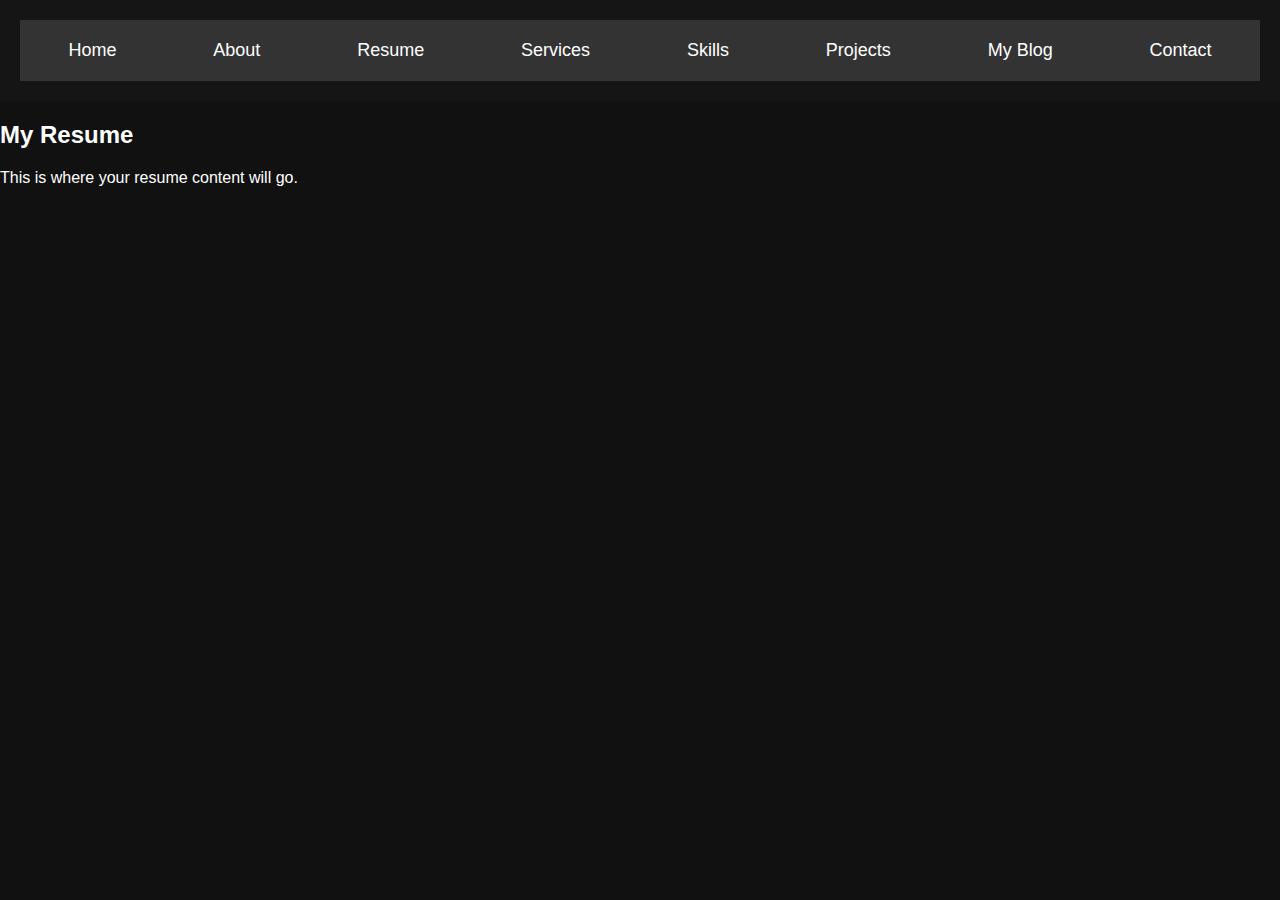
<file: resume.html>
<!DOCTYPE html>
<html lang="en">
<head>
    <meta charset="UTF-8">
    <meta name="viewport" content="width=device-width, initial-scale=1.0">
    <title>Shreyas Sangalad - Resume</title>
    <link rel="stylesheet" href="css/style.css">
</head>
<body>
    <header>
        <nav class="navbar">
            <ul>
                <li><a href="index.html">Home</a></li>
                <li><a href="about.html">About</a></li>
                <li><a href="resume.html">Resume</a></li>
                <li><a href="services.html">Services</a></li>
                <li><a href="skills.html">Skills</a></li>
                <li><a href="projects.html">Projects</a></li>
                <li><a href="blog.html">My Blog</a></li>
                <li><a href="contact.html">Contact</a></li>
            </ul>
        </nav>
    </header>

    <section class="resume">
        <div class="container">
            <h2>My Resume</h2>
            <p>This is where your resume content will go.</p>
        </div>
    </section>
</body>
</html>
</file>
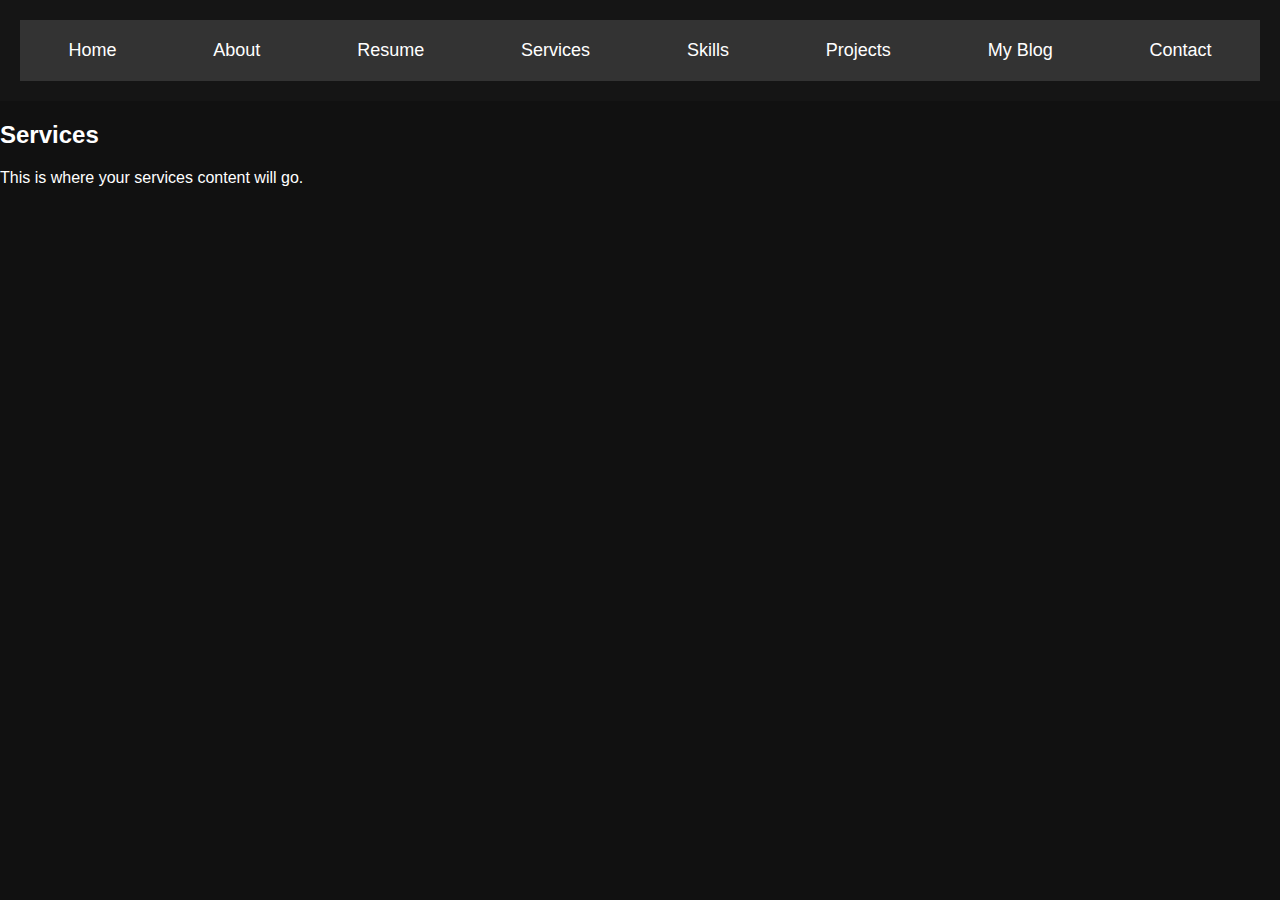
<file: services.html>
<!DOCTYPE html>
<html lang="en">
<head>
    <meta charset="UTF-8">
    <meta name="viewport" content="width=device-width, initial-scale=1.0">
    <title>Shreyas Sangalad - Services</title>
    <link rel="stylesheet" href="css/style.css">
</head>
<body>
    <header>
        <nav class="navbar">
            <ul>
                <li><a href="index.html">Home</a></li>
                <li><a href="about.html">About</a></li>
                <li><a href="resume.html">Resume</a></li>
                <li><a href="services.html">Services</a></li>
                <li><a href="skills.html">Skills</a></li>
                <li><a href="projects.html">Projects</a></li>
                <li><a href="blog.html">My Blog</a></li>
                <li><a href="contact.html">Contact</a></li>
            </ul>
        </nav>
    </header>

    <section class="services">
        <div class="container">
            <h2>Services</h2>
            <p>This is where your services content will go.</p>
        </div>
    </section>
</body>
</html>
</file>
<file: css/style.css>
/* General Styles */
body {
    margin: 0;
    padding: 0;
    font-family: 'Poppins', sans-serif;
    background-color: #000;
    color: #fff;
}

/* Header Section */
.header {
    background-color: #0d0d0d;
    padding: 80px 20px;
}

.header-container {
    display: flex;
    justify-content: space-around;
    align-items: center;
}

.header-text {
    max-width: 50%;
}

.header h1 {
    font-size: 48px;
    margin: 0;
}

.header h1 span {
    color: #f5a623;
}

.header p {
    font-size: 24px;
    margin-top: 10px;
}

.button-group {
    margin-top: 30px;
}

.button-group .btn {
    padding: 10px 30px;
    color: #fff;
    background-color: #f5a623;
    border: none;
    border-radius: 5px;
    text-decoration: none;
    margin: 0 10px;
}

.btn.hire-me {
    background-color: #f5a623;
}

.btn.my-works {
    background-color: #000;
    border: 1px solid #f5a623;
}

/* Header Image */
.header-image img {
    width: 300px; 
}

/* Navigation Bar */
.navbar {
    
    background-color: #151515;
    padding: 20px;
    text-align: center;
}

.navbar ul {
    list-style-type: none;
    margin: 0;
    padding: 0;
}

.navbar ul li {
    display: inline;
    margin: 0 15px;
}

.navbar ul li a {
    color: #fff;
    text-decoration: none;
    font-size: 18px;
}

/* About Section */
.about {
    padding: 60px 20px;
    background-color: #0d0d0d;
    text-align: center;
}

.about h2 {
    font-size: 36px;
    margin-bottom: 30px;
}

.about-content {
    display: flex;
    justify-content: center;
    align-items: center;
}

.profile-image img { 
    width: 250px;
    height: 250px;
}

.about-details {
    margin-left: 30px;
}

.about-details p {
    font-size: 18px;
    margin: 5px 0;
}

.about-details .btn {
    margin-top: 20px;
    padding: 10px 20px;
    background-color: #f5a623;
    border: none;
    color: #fff;
    text-decoration: none;
    border-radius: 5px;
}


/* Skills Section */
.skills {
    background-color: #0d0d0d;
    padding: 60px 20px;
    text-align: center;
}

.skills h2 {
    font-size: 36px;
    margin-bottom: 30px;
}

.skills-grid {
    display: grid;
    grid-template-columns: repeat(2, 1fr);
    gap: 20px;
}

.skill {
    font-size: 18px;
}

.progress {
    background-color: #333;
    border-radius: 25px;
    height: 15px;
    margin-top: 5px;
    overflow: hidden;
}

.progress-bar {
    height: 100%;
    background-color: #f5a623;
    border-radius: 25px;
}



/* General styling */
body {
    font-family: 'Arial', sans-serif;
    margin: 0;
    padding: 0;
    background-color: #111;
    color: white;
}

.navbar ul {
    list-style-type: none;
    display: flex;
    justify-content: space-around;
    background-color: #333;
    padding: 10px 0;
}

.navbar ul li a {
    color: white;
    text-decoration: none;
    padding: 10px 20px;
    display: block;
}

.navbar ul li a:hover {
    background-color: #444;
}

.header {
    display: flex;
    justify-content: space-between;
    align-items: center;
    padding: 50px;
}

.header-container {
    max-width: 1200px;
    margin: 0 auto;
    display: flex;
    align-items: center;
}

.header-image img {
    max-width: 400px;
}

.btn {
    background-color: #f0a500;
    padding: 10px 20px;
    color: #fff;
    text-decoration: none;
    margin-right: 20px;
}

.btn:hover {
    background-color: #e59400;
}

/* Add more specific styling for other pages here */
</file>
